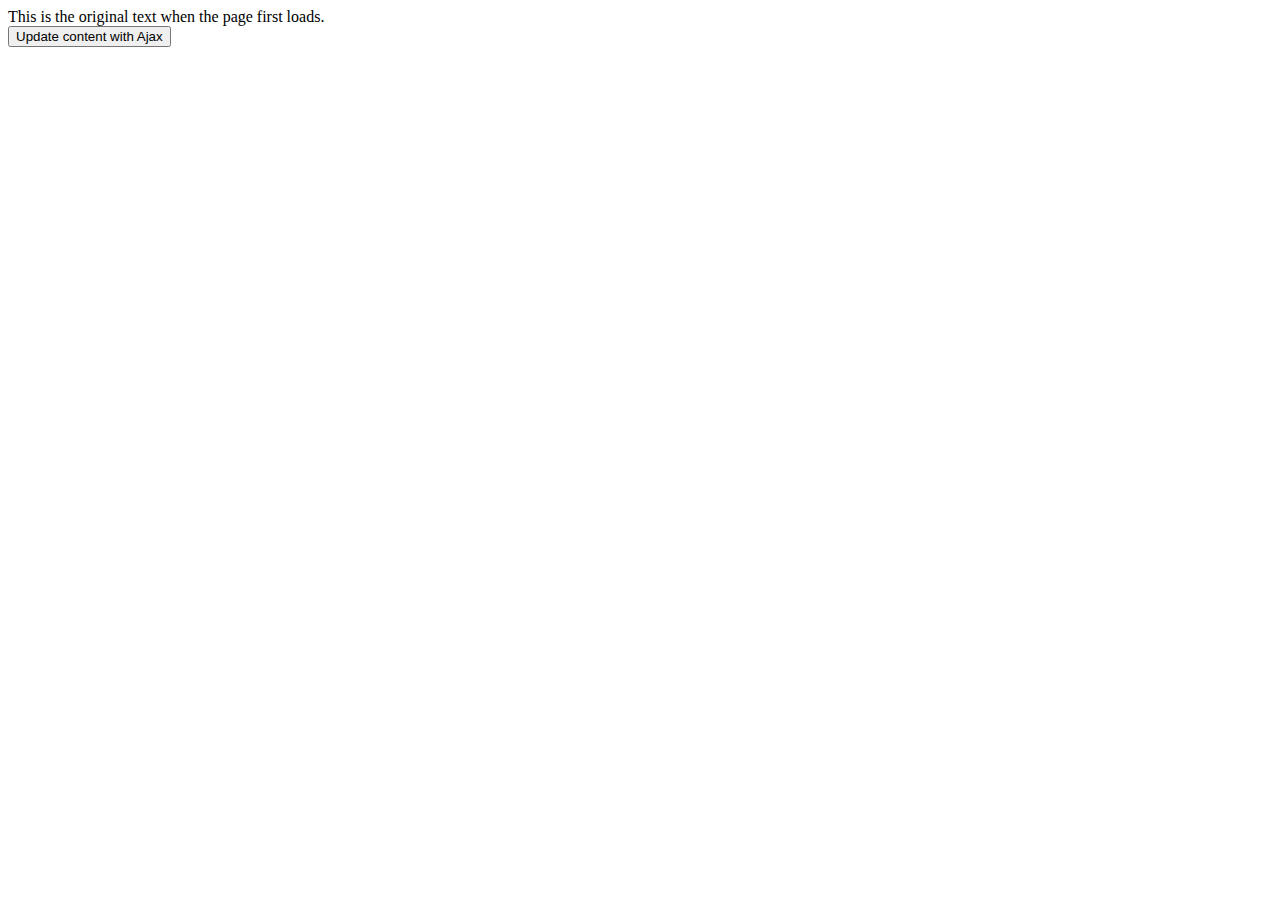
<file: ajax_with_php/index.html>
<!doctype html>
<html lang="en">
  <head>
    <meta charset="utf-8">
    <title>Ajax Text</title>
  </head>
  <body>

    <div id="main">
      This is the original text when the page first loads.
    </div>

    <button id="ajax-button" type="button">Update content with Ajax</button>

    <script>
      function replaceText() {
        var target = document.getElementById("main");
        var xhr = new XMLHttpRequest();
        xhr.open('GET', 'ajax_with_php/text.php', true); 
        // What do we want to do when the state changes? 
        xhr.onreadystatechange = function () {
          console.log('readyState ' + xhr.readyState);
          if(xhr.readyState == 2) {
            target.innerHTML = 'Loading...';
          }
          // Click this and the UDHR displays
          if(xhr.readyState == 4 && xhr.status == 200) {
            var json = JSON.parse(xhr.responseText);

            target.innerHTML = json.short;
            // target.innerHTML = xhr.responseText;
          }
        }
        xhr.send();
      }

      var button = document.getElementById ("ajax-button");
      button.addEventListener("click", replaceText);
    </script>

  </body>
</html>
</file>
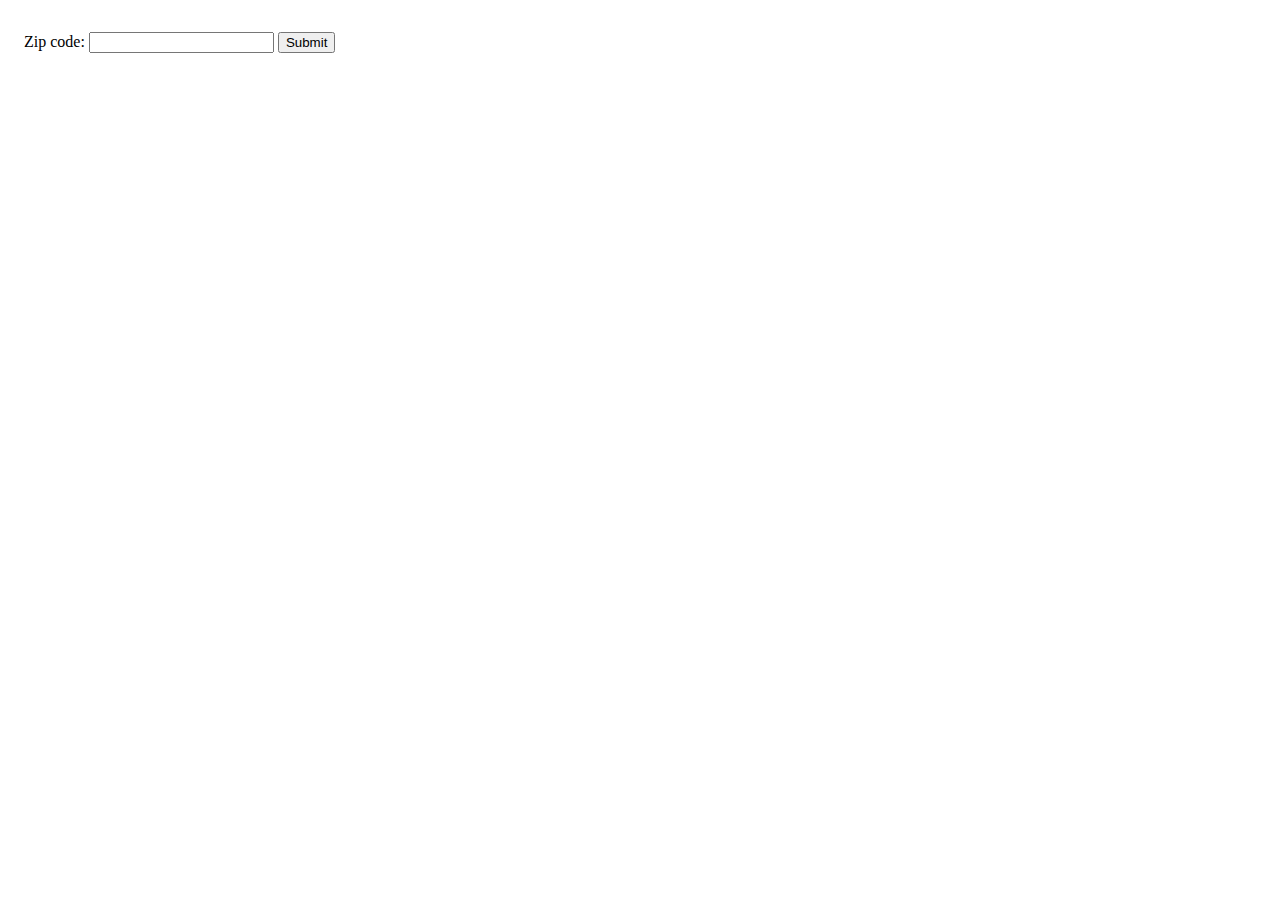
<file: 02_05/ajax_zipcode/index.html>
<!doctype html>
<html lang="en">
  <head>
    <meta charset="utf-8">
    <title>Ajax Zip Code</title>
    <style>
      #entry {
        margin: 2em 1em;
      }
      #location {
        margin: 1em;
      }
    </style>
  </head>
  <body>

    <div id="entry">
      Zip code: <input id="zipcode" type="text" name="zipcode" />
      <button id="ajax-button" type="button">Submit</button>
    </div>

    <div id="location">
    </div>

    <script>
      // Google asks for all API users to sign up for an API key
      // For simple tests, still works without an API key
      var api = 'http://maps.googleapis.com/maps/api/geocode/json';

      function findLocation() {
      }

      function outputLocation(data) {
      }

      var button = document.getElementById ("ajax-button");
      button.addEventListener("click", findLocation);
    </script>

  </body>
</html>
</file>
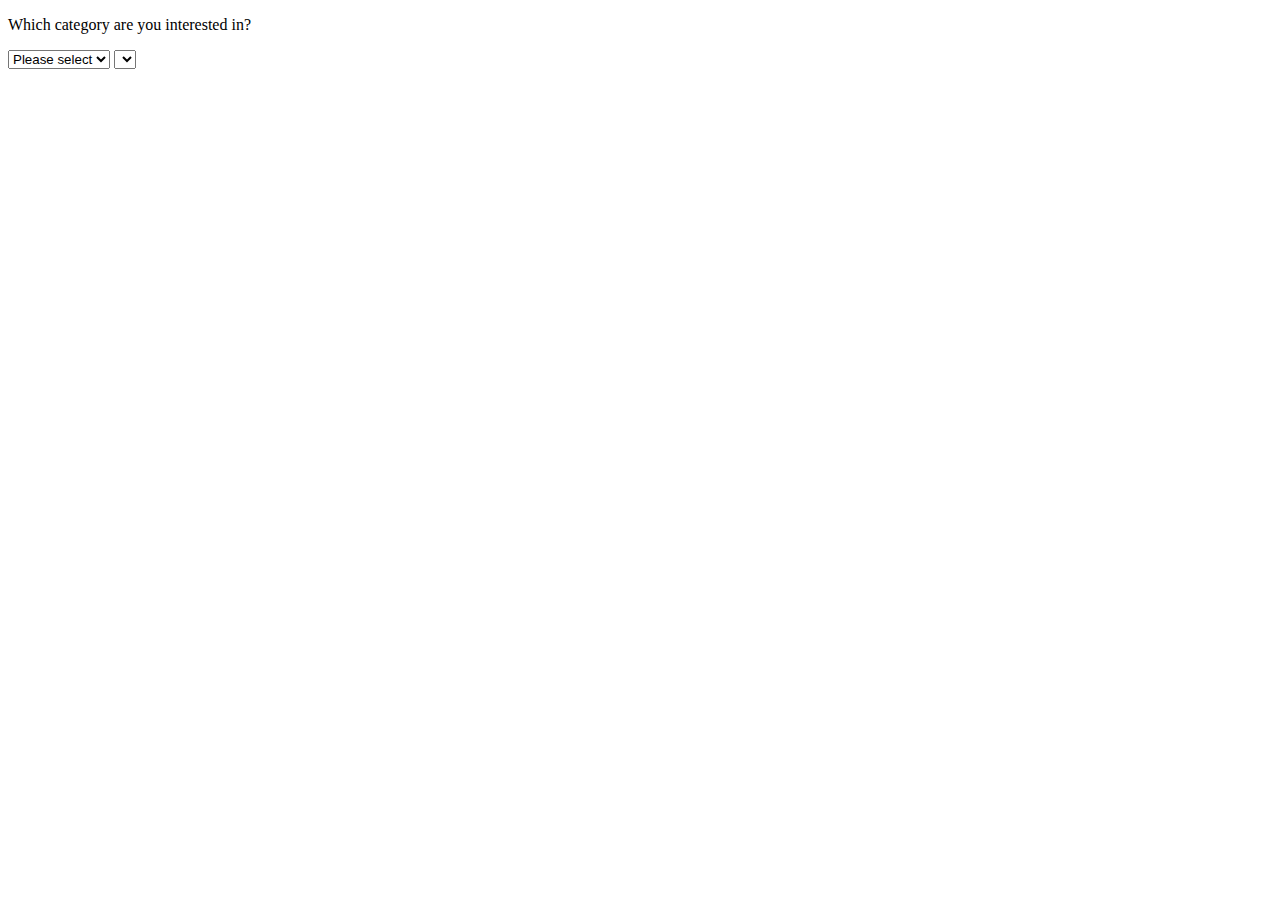
<file: ajax_with_php/ajax_categoryselect/index.html>
<!doctype html>
<html lang="en">
  <head>
    <meta charset="utf-8">
    <title>Ajax Category Select</title>
  </head>
  <body>

    <div id="form">
      <p>Which category are you interested in?</p>
      <select id="category-select">
        <option disabled selected>Please select</option>
        <option value="1">Furniture</option>
        <option value="2">Lighting</option>
        <option value="3">Accessories</option>
      </select>
      <select id="subcategory-select">
      </select>
    </div>

    <script>
      function updateSubcategories() {
        var cat_select = document.getElementById("category-select");
        var subcat_select = document.getElementById("subcategory-select");
        
        var cat_id = cat_select.options[cat_select.selectedIndex].value;

        var url = 'ajax_categoryselect/subcategories.php?category_id=' + cat_id;

        var xhr = new XMLHttpRequest();
        xhr.open('GET', url, true);
        xhr.onreadystatechange = function () {
          if(xhr.readyState == 4 && xhr.status == 200) {
            subcat_select.innerHTML = xhr.responseText;
          }
        }
        xhr.send();
      }

      var cat_select = document.getElementById ("category-select");
      cat_select.addEventListener("change", updateSubcategories);
    </script>

  </body>
</html>
</file>
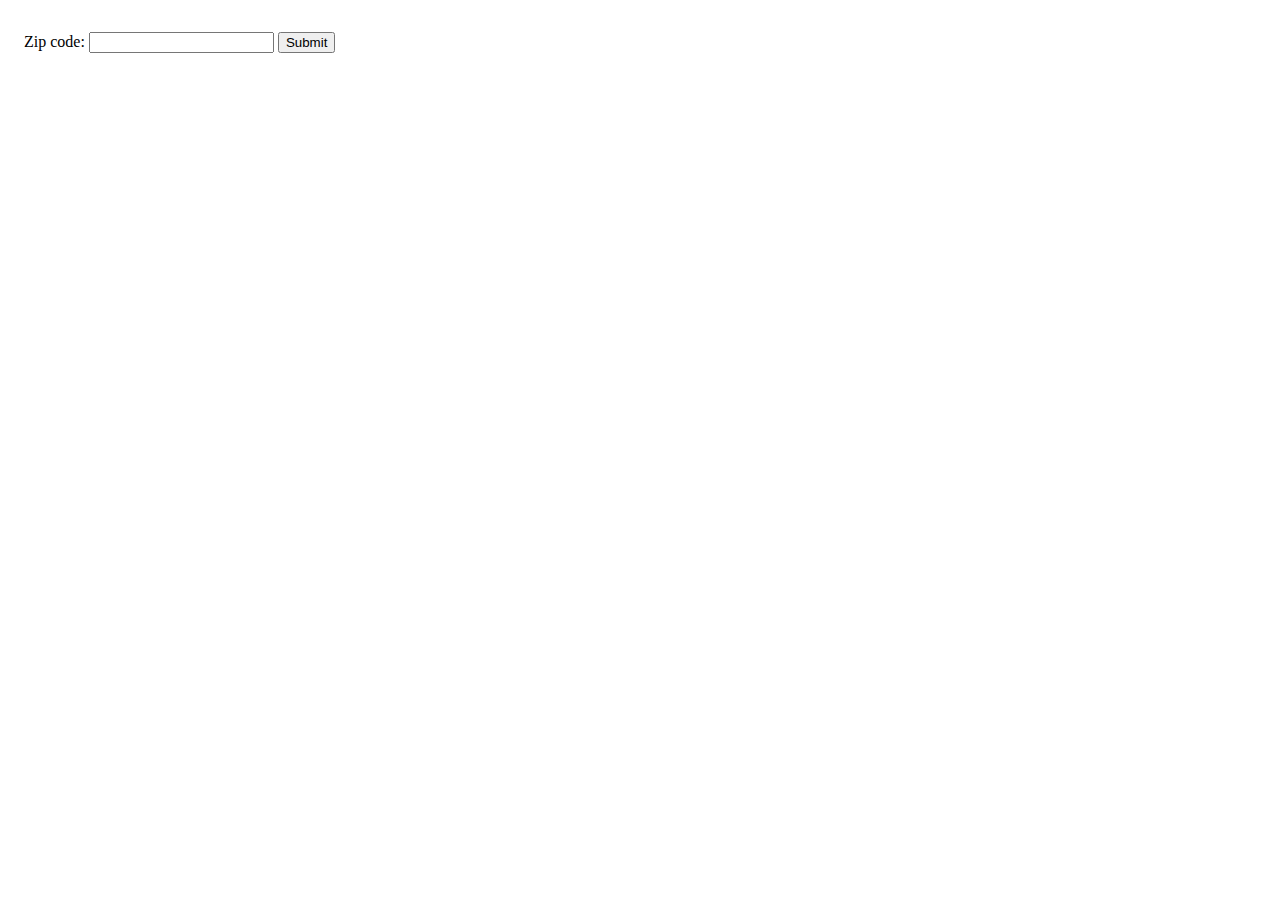
<file: ajax_with_php/02_05/ajax_zipcode/index.html>
<!doctype html>
<html lang="en">
  <head>
    <meta charset="utf-8">
    <title>Ajax Zip Code</title>
    <style>
      #entry {
        margin: 2em 1em;
      }
      #location {
        margin: 1em;
      }
    </style>
  </head>
  <body>

    <div id="entry">
      Zip code: <input id="zipcode" type="text" name="zipcode" />
      <button id="ajax-button" type="button">Submit</button>
    </div>

    <div id="location">
    </div>

    <script>
      // Google asks for all API users to sign up for an API key
      // For simple tests, still works without an API key
      var api = 'http://maps.googleapis.com/maps/api/geocode/json';

      function findLocation() {
        var zipcode = document.getElementById('zipcode');
        var url = api + '?address=' +zipcode.value;

        var xhr = new XMLHttpRequest();
        xhr.open('GET', url, true);
        xhr.onreadystatechange = function () {
          if(xhr.readyState < 4) {
            showLoading();
          }
          if(xhr.readyState == 4 && xhr.status == 200) {
            outputLocation(xhr.responseText);
          }
        };
        xhr.send();
      }

      function showLoading() {
        var target = document.getElementById('location');
        target.innerHTML = 'Loading... '
      }

      function outputLocation(data) {
        var target = document.getElementById('location');
        var json = JSON.parse(data)
        var address = json.results[0].formatted_address;
        target.innerHTML = address;
      }

      var button = document.getElementById ("ajax-button");
      button.addEventListener("click", findLocation);
    </script>

  </body>
</html>
</file>
